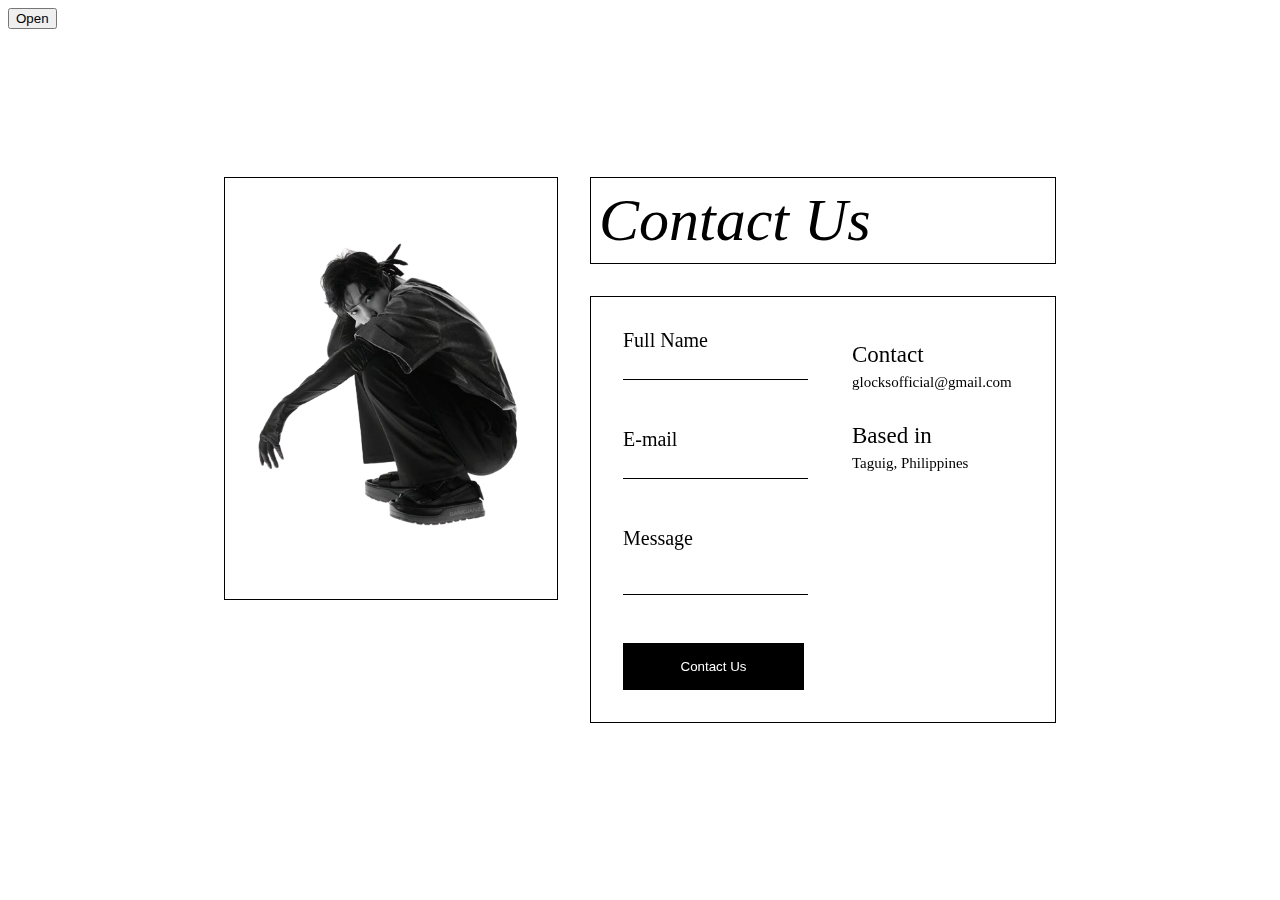
<file: contact.html>
<!DOCTYPE html>
<html lang="en">
<head>
    <meta charset="UTF-8">
    <meta http-equiv="X-UA-Compatible" content="IE=edge">
    <meta name="viewport" content="width=device-width, initial-scale=1.0">
    <title>Document</title>
    <link rel="stylesheet" href="contact.css">


    <link rel="preconnect" href="https://fonts.googleapis.com">
    <link rel="preconnect" href="https://fonts.gstatic.com" crossorigin>
    <link href="https://fonts.googleapis.com/css2?family=Lora:ital,wght@0,400;0,500;1,400;1,500;1,600&display=swap" rel="stylesheet">
    <link rel="stylesheet" href="https://cdnjs.cloudflare.com/ajax/libs/font-awesome/6.3.0/css/all.min.css" integrity="sha512-SzlrxWUlpfuzQ+pcUCosxcglQRNAq/DZjVsC0lE40xsADsfeQoEypE+enwcOiGjk/bSuGGKHEyjSoQ1zVisanQ==" crossorigin="anonymous" referrerpolicy="no-referrer" />
    

    <link rel="preconnect" href="https://fonts.googleapis.com">
    <link rel="preconnect" href="https://fonts.gstatic.com" crossorigin>
    <link href="https://fonts.googleapis.com/css2?family=Cairo:wght@600&display=swap" rel="stylesheet">

</head>
<body>
   
    <button data-open-modal>Open</button>

    <div class="contact-container">

       <div class="img">
            <img src="/images/model4.png" alt="">
       </div>

    


       <div class="form-outer">
            <div class="form-title">
                Contact Us
            </div>



            <div class="form-columns">

                <div class="cols">
    
                    <form class="contact-form" action="">
    
                        <label class="form-label" for="name">Full Name</label>
                        <input class="form-input" type="text" id="name" name="name">
            
                        <label class="form-label"  for="email">E-mail</label>
                        <input class="form-input" type="email" id="email" name="email">
            
                        <label class="form-label"  for="message">Message</label>
                        <textarea name="message" id="message"></textarea>
            
                        <button class="close-modal">Contact Us</button>
            
                    </form>
    
    
                    <div class="contact">
    
                        <h3>Contact</h3>
                        <p>glocksofficial@gmail.com</p>
    
    
                        <h3>Based in</h3>
                        <p>Taguig, Philippines</p>


                        <div class="socials">
                            
                        </div>
    
    
                    </div>
    
                </div>
    
            </div>


       </div>




    </div>
    
</body>

<script>

    const openModalBtns = document.querySelector('[data-open-modal]')
    const closeModalBtns = document.querySelector('#close')
    const modal = document.querySelector('[data-modal]')


    openModalBtns.addEventListener('click', () => {
        modal.showModal()
    })


    closeModalBtns.addEventListener('click', () => {
        modal.closeModal()
    })


</script>

</html>
</file>
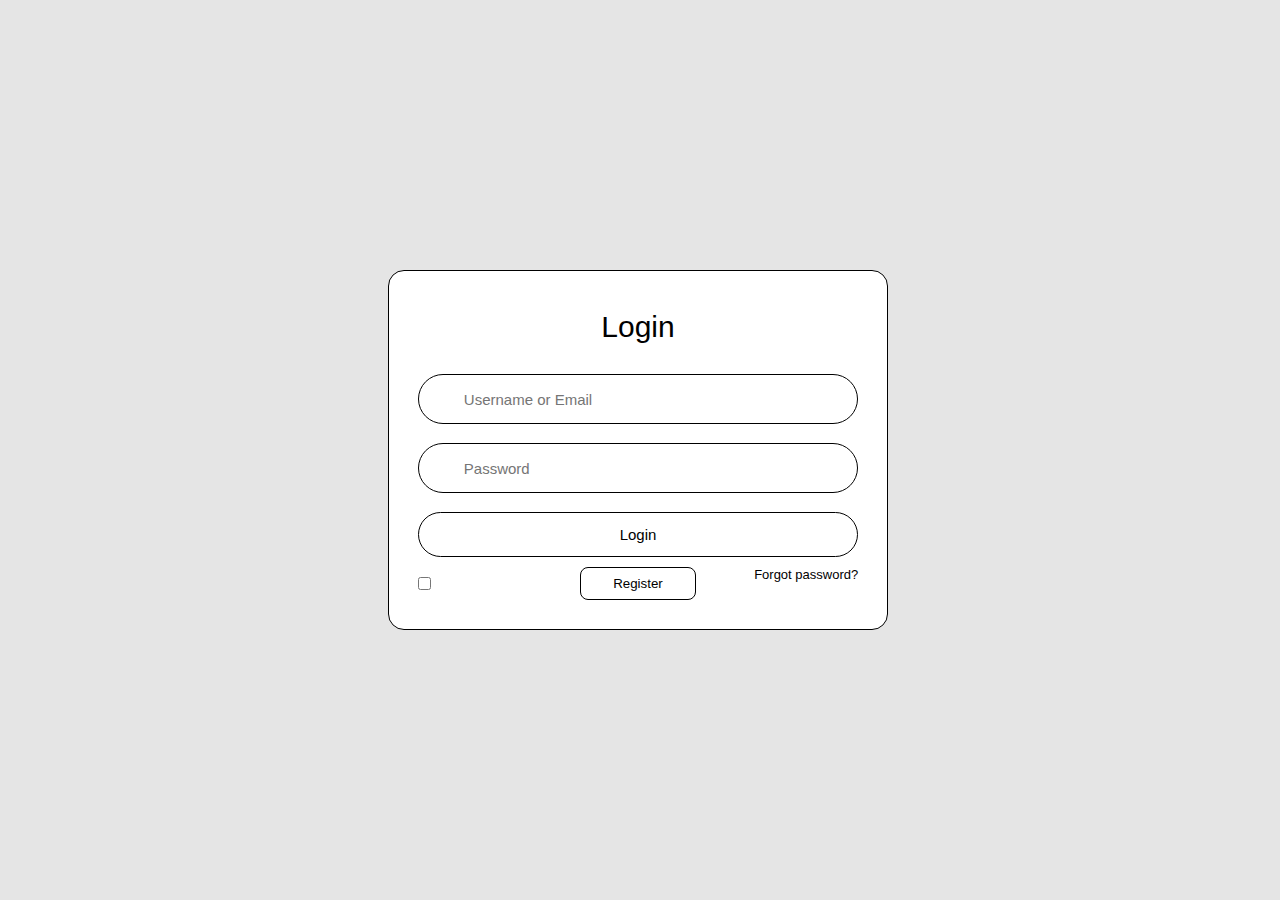
<file: login.html>
<!DOCTYPE html>
<html lang="en">
<head>
    <meta charset="UTF-8">
    <meta name="viewport" content="width=device-width, initial-scale=1.0">
    <title>Document</title>
    <link href='https://unpkg.com/boxicons@2.1.4/css/boxicons.min.css' rel='stylesheet'>
    <link rel="stylesheet" href="login.css">
    <script defer src="login.js"></script>
    <link rel="stylesheet" href="index.html">
</head>
<body>

    <div class="form-box">

        
    <div class="login-container" id="login">
        <header>Login</header>

        <div class="input-box">
            <input type="text" id="login-user" class="input-field" placeholder="Username or Email">
            <i class="bx bx-user"></i>
        </div>
        <div class="input-box">
            <input type="password" id="login-pass" class="input-field" placeholder="Password">
            <i class="bx bx-lock-alt"></i>
        </div>
        <div class="input-box">
            <button type="submit" id="loginSubmit" class="submit">Login</button>
        </div>
        <div class="two-col">
            <div class="one">
                <input type="checkbox" id="login-check">
                <label for="login-check"> Remember Me</label>
            </div>
            <div class="middle">
                <button id="registerBtn" onclick="registerB()" class="btnbtn">Register</button>
            </div>
            <div class="two">
                <label><a href="#">Forgot password?</a></label>
            </div>
        </div>
    </div>


    <div class="register-container" id="register">

        <header>Register</header>


        <div class="input-box">
            <input type="text" id="username" class="input-field" placeholder="Enter username">
            <i class="bx bx-user"></i>
        </div>

        <div class="input-box">
            <input type="text" id="email" class="input-field" placeholder="Email">
            <i class="bx bx-envelope"></i>
        </div>
        <div class="input-box">
            <input id="password1" type="password" class="input-field" placeholder="Password">
            <i class="bx bx-lock-alt"></i>
        </div>
        <div class="input-box">
            <input id="password2" type="password" class="input-field" placeholder="Password">
            <i class="bx bx-lock-alt"></i>
        </div>
        <div class="input-box">
            <input type="text" id="address" class="input-field" placeholder="Enter Adress">
            <!-- <i class="bx bx-lock-alt"></i> -->
            <p class="mar-top"></p>
        </div>
        <div class="input-box">
            <button id="registerSubmit" class="submit submit-btn" value="Register">Submit</button>
        </div>
        <div class="two-col">
            <div class="one">
                <input type="checkbox" id="register-check">
                <label for="register-check"> Remember Me</label>
            </div>
            <div class="middle">
                <button id="loginBtn" onclick="loginB()" class="btnbtn">Login</button>
            </div>
            <div class="two">
                <label><a href="#">Terms & conditions</a></label>
            </div>
        </div>

    </div>

    </div>

</body>
</html>
</file>
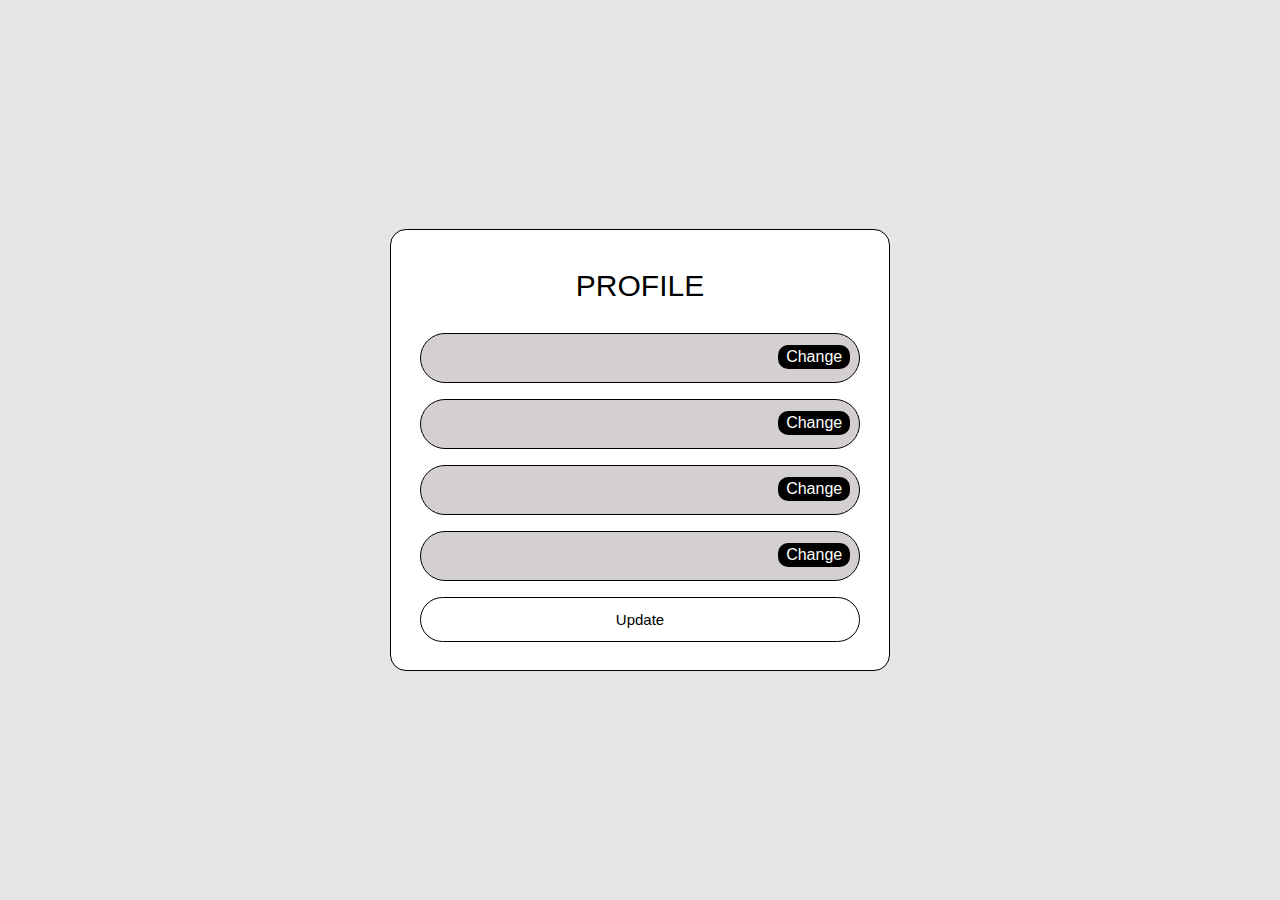
<file: profile.html>
<!DOCTYPE html>
<html lang="en">
<head>
    <meta charset="UTF-8">
    <meta name="viewport" content="width=device-width, initial-scale=1.0">
    <title>Document</title>
    <link rel="stylesheet" href="profile.css">
    <script defer src="profile.js"></script>
    <script defer src="login.js"></script>
    <script defer src="index.js"></script>
</head>
<body>
    <div class="profile-container" id="profile">

        <header>PROFILE</header>


        <div class="input-box">
            <input type="text" id="profile-user" class="input-field" disabled>
            <span id="user-change" class="change">Change</span>
            <span id="cancel-user" class="cancel">Cancel</span>
        </div>

        <div class="input-box pass-box">
            <input type="password" id="profile-password" class="input-field" disabled>
            <span id="pass-change" class="change">Change</span>
            <span id="cancel-pass" class="cancel">Cancel</span>


            <div class="new-pass-change" id="new-pass-change-modal">

                <input id="oldpass" type="password" placeholder="Enter Old Password">
                <input id="newpass" type="password" placeholder="Enter New Password">

                <div class="newpasschangebutton">
                    <button id="confirm" class="new-pass-btn">Confirm</button>
                    <button id="newpass-cancel" class="new-pass-btn">Cancel</button>
                </div>
            </div>



        </div>



        <div class="input-box">
            <input type="text" id="profile-address" class="input-field" disabled>
            <span id="address-change" class="change">Change</span>
            <span id="cancel-address" class="cancel">Cancel</span>
        </div>




        <div class="input-box">
            <input type="text" id="profile-email" class="input-field" disabled>
            <span id="email-change" class="change">Change</span>
            <span id="cancel-email" class="cancel">Cancel</span>
        </div>
        <div class="input-box box-update">
            <button id="update-btn" class="updatebtn">Update</button>


            <div class="update-validation-modal" id="update-modal">
                <div class="update-val-inner">
                    <p>Are you sure you want to change the information? if so, we will direct you to login section to update the changed information.</p>


                    <button id="update-yes">Yes</button>
                    <button id="update-no">No</button>

                </div>
            </div>

        </div>
    </div>



    <div class="change-validation-modal" id="validation-modal">


        <div class="validation-inner">

            <div class="validation-header">
                <p>Are you use you want to change this information?</p>
            </div>

           
            <button id="yes">Yes</button>
            <button id="no">No</button>

        

        </div>

    </div>

</body>
</html>
</file>
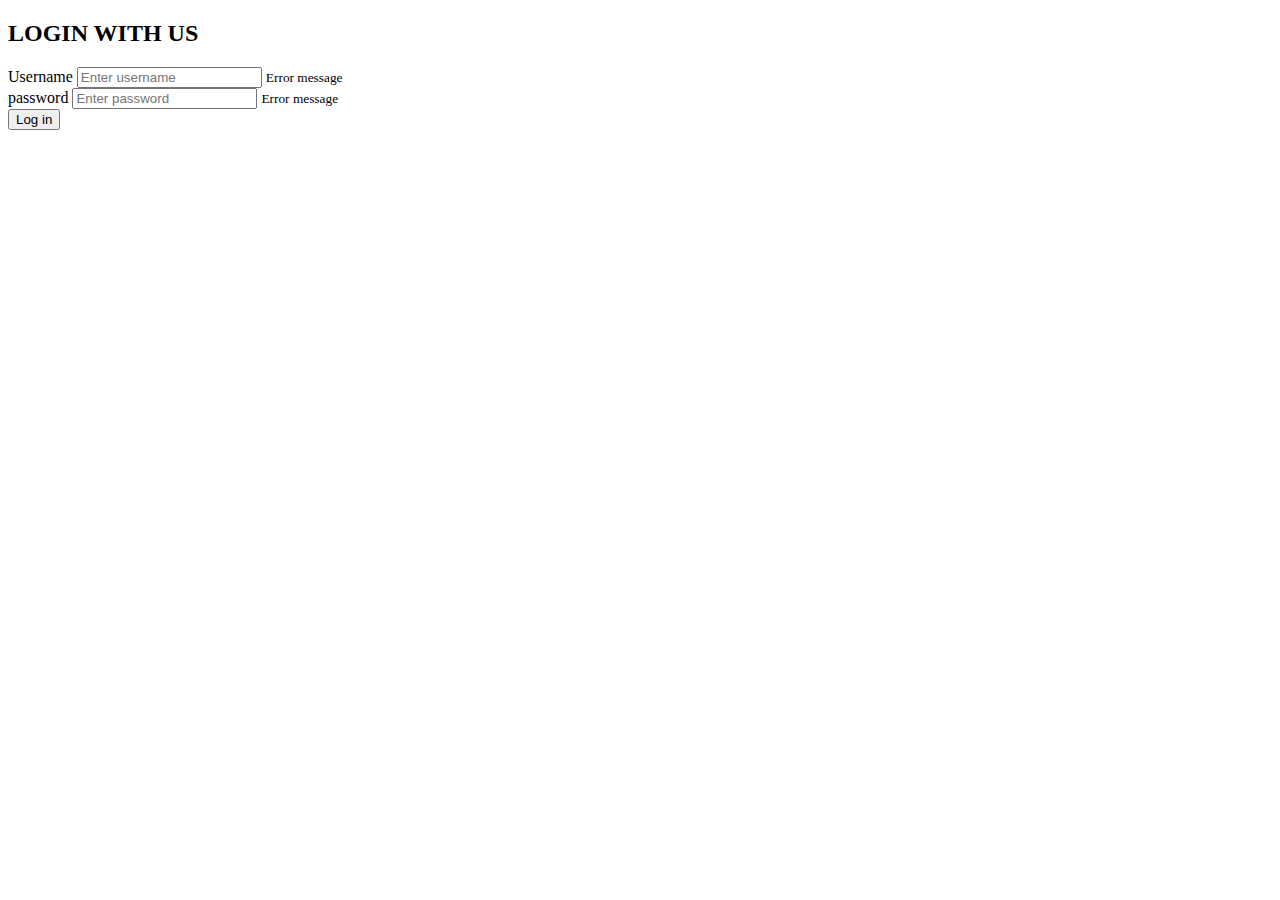
<file: register.html>
<!DOCTYPE html>
<html lang="en">
<head>
    <meta charset="UTF-8">
    <meta name="viewport" content="width=device-width, initial-scale=1.0">
    <title>Document</title>
    <link rel="stylesheet" href="login.html">
</head>
<body>
    <div class="login-container" id="login-container">
        <h2>LOGIN WITH US</h2>
        <div class="form-control">
            <label for="username">Username</label>
            <input type="text" id="log-user" placeholder="Enter username">
            <small>Error message</small>
        </div>

        <div class="form-control">
            <label for="password">password</label>
            <input type="password" id="log-pass" placeholder="Enter password">
            <small>Error message</small>
        </div>
        <button id="log-btn">Log in</button>
    </div>

</body>
</html>
</file>
<file: contact.css>
.contact-container {
    display: flex;
    align-items: flex-start;
    column-gap: 2rem;
    border: none;
    position: fixed;
    top: 50%;
    left: 50%;
    transform: translate(-50%, -50%);

}

.contact-form {
    display: flex;
    flex-direction: column;
}


.form-input, textarea {
    width: 100%;
    border: none;
    border-bottom: 1px solid black;
    margin-bottom: 3rem;
    outline: none;
}

.form-columns {
    border: 1px solid black;
    padding: 2rem;
    background-color: white;
    width: 400px;
}

.form-label {
    font-size: 20px;
    margin-bottom: 10px;
}

.form-title {
    font-size: 60px;
    margin-bottom: 2rem;
    font-style: italic;
    border: 1px solid black;
    background-color: white;
    padding: .5rem;
}

textarea {
    resize: none;
}

.cols {
    display: flex;
    column-gap: 3rem;
}

.contact h3 {
    font-size: 23px;
    font-weight: 100;
}

.contact p {
    margin-bottom: 3rem;
    font-size: 15px;
}

.contact {
    line-height: 5px;
}

.img img {
    width: 300px;
}

.img {
    border: 1px solid black;
    padding: 1rem;
    background-color: white;
}

.close-modal{
    border: none;
    background-color: black;
    color: white;
    padding: 1rem 3rem;
}
</file>
<file: login.css>
*, ::after, ::before {
    margin: 0;
    box-sizing: border-box;
    padding: 0;
    font-family: 'Poppins', sans-serif;
}

.form-box{
    position: relative;
    display: flex;
    align-items: center;
    justify-content: center;
    width: 512px;
    height: 750px;
    overflow: hidden;
    z-index: 2;
    /* border: 1px solid black; */
}


body {
    display: flex;
    align-items: center;
    justify-content: center;
    height: 100vh;
    background-color: #e5e5e5;
}

.login-container {
    /* border: 1px solid black; */
    position: absolute;
    left: 4px;
    width: 500px;
    display: flex;
    flex-direction: column;
    transition: .5s ease-in-out;

    border: 1px solid black;
    padding: 1.8rem;
    border-radius: 1rem;
    background-color: white;
}


.register-container{
    position: absolute; 
    display: flex;
    flex-direction: column;
    justify-content: center;
    right: -520px;
    width: 500px;

    transition: .5s ease-in-out;
    border: 1px solid black;
    padding: 1.8rem;
    border-radius: 1rem;
    background-color: white;
}

header{
    color: black;
    font-size: 30px;
    text-align: center;
    padding: 10px 0 30px 0;
}

.input-field{
    font-size: 15px;
    background: white;
    color: black;
    height: 50px;
    width: 100%;
    padding: 0 10px 0 45px;
    border: none;
    border-radius: 30px;
    outline: none;
    transition: .2s ease;
    border: 1px solid black;
}

.input-field:hover, .input-field:focus{
    background: rgba(255, 255, 255, 0.25);
}

/* ::-webkit-input-placeholder{
    color: #fff;
} */
.input-box i{
    position: relative;
    top: -35px;
    left: 17px;
    color: #fff;
}

.submit{
    font-size: 15px;
    font-weight: 500;
    color: black;
    height: 45px;
    width: 100%;
    border: none;
    border-radius: 30px;
    outline: none;
    background: white;
    cursor: pointer;
    transition: .3s ease-in-out;
    border: 1px solid black;
}
.submit:hover{
    background: black;
    color: white;
    box-shadow: 1px 5px 7px 1px rgba(0, 0, 0, 0.2);
}

.two-col{
    display: flex;
    justify-content: space-between;
    color: #fff;
    font-size: small;
    margin-top: 10px;
}
.two-col .one{
    display: flex;
    gap: 5px;
}
.two label a{
    text-decoration: none;
    color: black;
}
.two label a:hover{
    text-decoration: underline;
}

.submit-btn {
    margin-top: 1rem;
}

.btnbtn {
    padding: .5rem 2rem;
    background-color: white;
    color: black;
    border: none;
    cursor: pointer;
    border-radius: .5rem;
    border: 1px solid black;
}

.btnbtn:hover {
    background-color: black;
    color: white;
}
</file>
<file: profile.css>
*, ::after, ::before {
    margin: 0;
    box-sizing: border-box;
    padding: 0;
    font-family: 'Poppins', sans-serif;
}


body {
    background-color: #e5e5e5;
    display: flex;
    justify-content: center;
    align-items: center;
    height: 100vh;
    position: relative;
}


.profile-container {
    transition: .5s ease-in-out;
    border: 1px solid black;
    padding: 1.8rem;
    border-radius: 1rem;
    width: 500px;
    background-color: white;
}

header{
    color: black;
    font-size: 30px;
    text-align: center;
    padding: 10px 0 30px 0;
}

.input-field{
    font-size: 15px;
    background: rgb(212, 208, 208);
    color: black;
    height: 50px;
    width: 100%;
    padding: 0 10px 0 45px;
    border: none;
    border-radius: 30px;
    outline: none;
    transition: .2s ease;
    border: 1px solid black;
    margin-bottom: 1rem;
}

.updatebtn {
    font-size: 15px;
    font-weight: 500;
    color: black;
    height: 45px;
    width: 100%;
    border: none;
    border-radius: 30px;
    outline: none;
    background: white;
    cursor: pointer;
    transition: .3s ease-in-out;
    border: 1px solid black;
}

.updatebtn:hover {
    background-color: black;
    color: white;
}

.input-box {
    position: relative;
}

.change {
    position: absolute;
    background-color: black;
    color: white;
    padding: .2rem .5rem;
    border-radius: 10px;
    right: 10px;
    top: 12px;
    cursor: pointer;
}

.change-validation-modal {
    background-color: white;
    height: 150px;
    width: 250px;
    padding: 1rem;
    border: 1px solid black;
    border-radius: 1rem;
    position: absolute;
    right: 150px;
    display: none;
}

.validation-inner {
    text-align: center;
}

.validation-inner button {
    width: 70px;
    height: 30px;
    background-color: black;
    color: white;
    border: none;
    border-radius: .5rem;
    margin-top: 2rem;
    cursor: pointer;
}

.cancel {
    position: absolute;
    background-color: red;
    color: white;
    padding: .2rem .5rem;
    border-radius: 10px;
    right: 90px;
    top: 12px;
    cursor: pointer;
    display: none;
}

.pass-box {
    position: relative;
}

.new-pass-change {
    position: absolute;
    right: -250px;
    top: -50px;
    width: 200px;
    border: 1px solid black;
    padding: 1rem;
    background-color: white;
    display: none;
}

.new-pass-change input {
    width: 100%;
    margin-bottom: .5rem;

    font-size: 12px;
    background: white;
    color: black;
    height: 35px;
    width: 100%;
    padding: 0 10px 0 45px;
    border: none;
    border-radius: 30px;
    outline: none;
    transition: .2s ease;
    border: 1px solid black;
}

.new-pass-btn {
    background-color: black;
    color: white;
    width: 100%;
    padding: .4rem .1rem;
    margin-bottom: .5rem;
    border-radius: .5rem;
    border: none;
    cursor: pointer;
}

.newpasschangebutton {
    margin-top: 1rem;
}

.box-update {
    position: relative;
}

.update-validation-modal {
    position: absolute;
    border: 1px solid black;
    width: 300px;
    padding: 1rem;
    background-color: white;
    border-radius: 1rem;
    right: -350px;
    top: -70px;
    display: none;
}

.update-val-inner {
    text-align: center;
}

.update-val-inner p {
    margin-bottom: 1rem;
}
.update-val-inner button {
    width: 100px;
    color: white;
    border-radius: 1rem;
    border: none;
    cursor: pointer;
    background-color: black;
    padding: .5rem 0;
}
</file>
